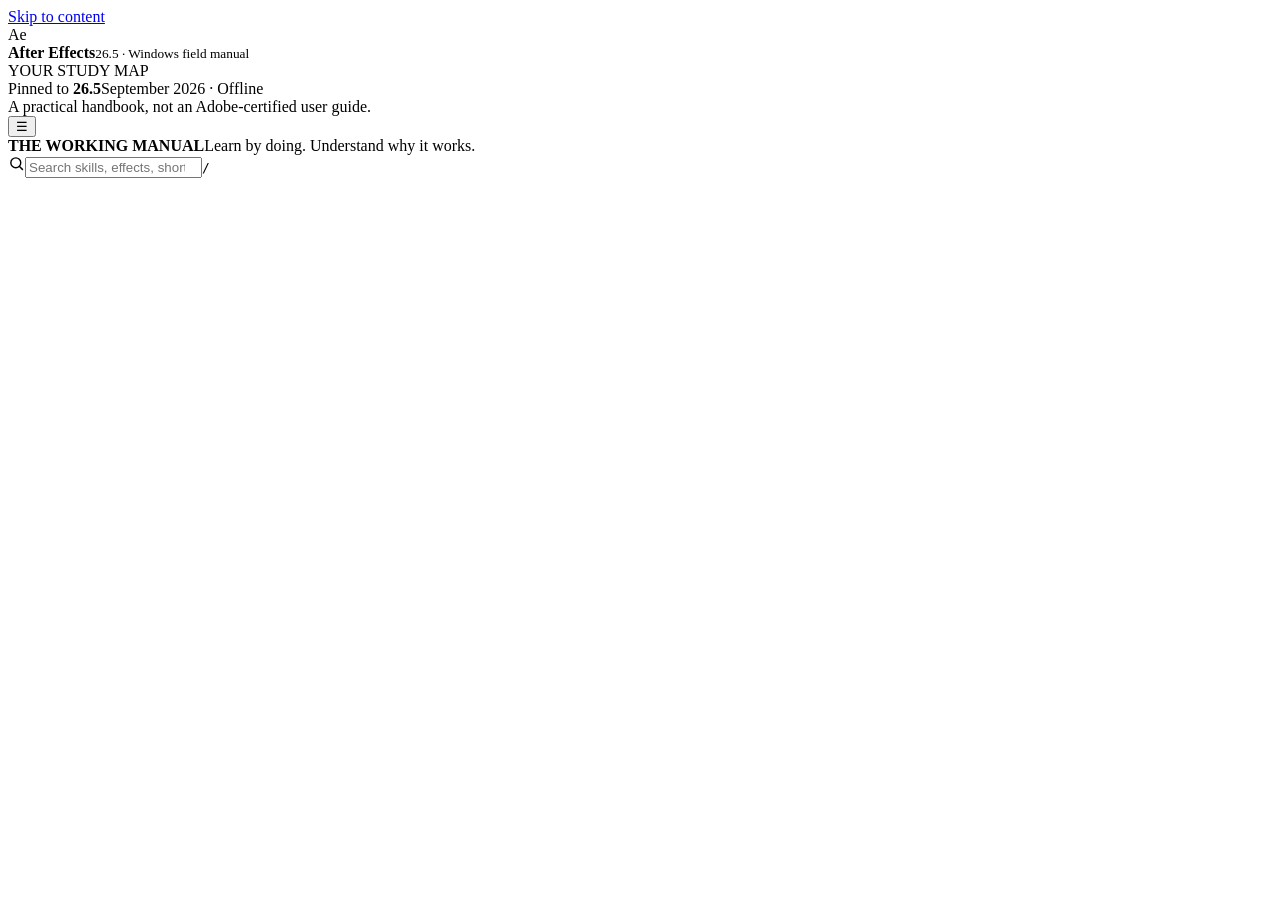
<file: web/template.html>
<!DOCTYPE html>
<html lang="en">
<head>
<meta charset="utf-8">
<meta name="viewport" content="width=device-width,initial-scale=1">
<meta name="color-scheme" content="light">
<meta name="description" content="Offline After Effects 26.5 training manual, readable on Linux or Windows (After Effects instructions are Windows-only): 40 guided lessons, topics, effects, shortcuts, exercises, quizzes and troubleshooting.">
<title>After Effects 26.5 • Windows Field Manual</title>
<style>__CSS__</style>
</head>
<body>
<a class="skip" href="#main">Skip to content</a>
<div class="shell" id="shell">
 <aside class="sidebar" aria-label="Main navigation">
  <div class="brand"><span class="brand-mark" aria-hidden="true">Ae</span><div><strong>After Effects</strong><small>26.5 · Windows field manual</small></div></div>
  <div class="sidebar-caption">YOUR STUDY MAP</div>
  <nav class="nav" id="nav" aria-label="Guide sections"></nav>
  <div class="sidebar-bottom"><div class="sidebar-mini">Pinned to <strong>26.5</strong><span>September 2026 · Offline</span></div><div class="sidebar-note">A practical handbook, not an Adobe-certified user guide.</div></div>
 </aside>
 <div class="workspace">
  <header class="topbar">
   <button class="menu-toggle" id="toggleMenu" type="button" aria-label="Toggle navigation" aria-expanded="false">☰</button>
   <div class="header-title"><strong>THE WORKING MANUAL</strong><span>Learn by doing. Understand why it works.</span></div>
   <label class="search-shell"><svg viewBox="0 0 24 24" width="17" height="17" aria-hidden="true"><circle cx="11" cy="11" r="7" fill="none" stroke="currentColor" stroke-width="2"/><path d="m16 16 5 5" stroke="currentColor" stroke-width="2"/></svg><input id="globalSearch" type="search" placeholder="Search skills, effects, shortcuts…" autocomplete="off" aria-label="Global search"><kbd>/</kbd></label>
  </header>
  <main id="main" tabindex="-1" aria-live="polite"></main>
 </div>
</div>
<script type="application/json" id="guideData">__DATA__</script>
<script>__JS__</script>
</body>
</html>
</file>
